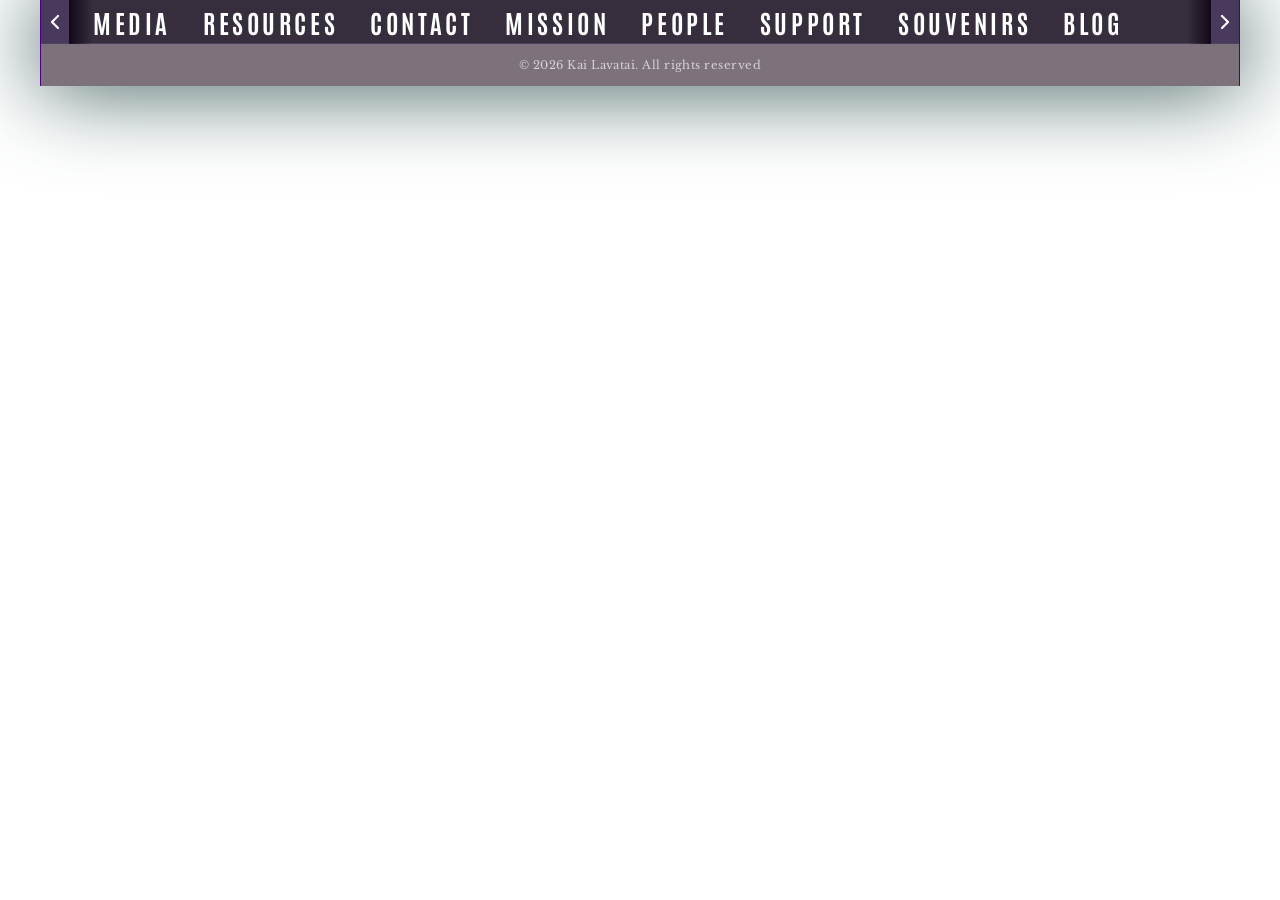
<file: souvenirs.html>
<!DOCTYPE html>
<html lang="en">
<head>
  <meta charset="UTF-8" />
  <meta name="viewport" content="width=device-width, initial-scale=1.0" />
  <meta name="description" content="Kai Lavatai — Christian synthpop & vaporwave music ministry. Gospel-rooted music wherever you stream." />
  <title>Kai Lavatai — Claim The Word</title>

  <!-- Google Fonts -->
  <link rel="preconnect" href="https://fonts.googleapis.com" />
  <link rel="preconnect" href="https://fonts.gstatic.com" crossorigin />
  <link href="https://fonts.googleapis.com/css2?family=Antonio:wght@400;700&family=Dancing+Script:wght@500;700&family=Libre+Baskerville:ital,wght@0,400;0,700;1,400&display=swap" rel="stylesheet" />

  <link rel="stylesheet" href="css/style.css" />
</head>
<body>
<div id="master-wrapper">
  <!-- ============================================================
       NAV — scrolling pill nav; press-hold-scroll on desktop & mobile
       ============================================================ -->
  <nav id="nav" aria-label="Main navigation">
    <button id="nav-menu-scroll-left-button" aria-label="Scroll navigation left" tabindex="0">
      <svg viewBox="0 0 10 16" width="10" height="16" aria-hidden="true">
        <path d="M8 2 L2 8 L8 14" stroke="white" stroke-width="2.2" fill="none" stroke-linecap="round" stroke-linejoin="round"/>
      </svg>
    </button>
    <div id="nav-menu-scroll-container">
      <ul id="nav-menu-ul" role="list">
        <li id="nav-menu-ul-media_li"><a href="index.html#header">Media</a></li>
        <li id="nav-menu-ul-resources_li"><a href="resources.html">Resources</a></li>
        <li id="nav-menu-ul-contact_li"><a href="index.html#contact-section">Contact</a></li>
        <li id="nav-menu-ul-mission_li"><a href="index.html#missions-section">Mission</a></li>
        <li id="nav-menu-ul-people_li"><a href="index.html#people-section">People</a></li>
        <li id="nav-menu-ul-support_li"><a href="index.html#contact-section">Support</a></li>
        <li id="nav-menu-ul-souvenirs_li"><a href="souvenirs.html">Souvenirs</a></li>
        <li id="nav-menu-ul-blog_li" class="nav-active"><a href="blog.html">Blog</a></li>
      </ul>
    </div>
    <button id="nav-menu-scroll-right-button" aria-label="Scroll navigation right" tabindex="0">
      <svg viewBox="0 0 10 16" width="10" height="16" aria-hidden="true">
        <path d="M2 2 L8 8 L2 14" stroke="white" stroke-width="2.2" fill="none" stroke-linecap="round" stroke-linejoin="round"/>
      </svg>
    </button>
  </nav>



  <!-- ============================================================
       MAIN — meshgradient13 background: #550044, #2a2aff, #ac939d, #87decd
       All sections within share this full-bleed background
       ============================================================ -->
  <main id="main">

    <!-- PARALLAX BLOB LAYERS for main mesh gradient approximation -->
    <div class="blob-layer blob-main-1" aria-hidden="true"></div>
    <div class="blob-layer blob-main-2" aria-hidden="true"></div>
    <div class="blob-layer blob-main-3" aria-hidden="true"></div>
    <div class="blob-layer blob-main-4" aria-hidden="true"></div>
	<section id="myShop">
		<script>
			var spread_shop_config = {
				shopName: 'claimtheword',
				locale: 'us_US',
				prefix: 'https://claimtheword.myspreadshop.com',
				baseId: 'myShop'
			};
		</script>
		<script type="text/javascript"
		        src="https://claimtheword.myspreadshop.com/shopfiles/shopclient/shopclient.nocache.js">
		</script>
	</section>
  </main><!-- /#main -->

  <!-- ============================================================
       FOOTER — minimal, full-bleed, #483745 ~71% opacity
       Single line, no links, no logo
       ============================================================ -->
  <footer id="footer">
    <h6 id="footer-copyright-statement-text">
      &copy; 2026 Kai Lavatai. All rights reserved
    </h6>
  </footer>
</div> <!-- #master-wrapper end -->
  <!-- Hidden HTML5 audio element -->
  <audio id="audio-player" preload="none"></audio>

  <script src="js/main.js"></script>
</body>
</html>
</file>
<file: css/style.css>
/* =============================================================
   KAI LAVATAI — CLAIM THE WORD
   css/style.css
   All hex values taken directly from SVG source files.
   Mesh gradients approximated as layered radial-gradients
   using the four corner stop values per spec comment.
   ============================================================= */

/* ─────────────────────────────────────────────────────────────
   GOOGLE FONTS — Antonio / Libre Baskerville / Dancing Script
   (imported in <head>; declared here for fallback reference)
   ───────────────────────────────────────────────────────────── */

/* ─────────────────────────────────────────────────────────────
   CSS CUSTOM PROPERTIES — all from SVG source
   ───────────────────────────────────────────────────────────── */
:root {
  /* ── Gradient corner stops ── */

  /* meshgradient8 (header) — 4 corner stops */
  --mesh8-tl:   #aaaaff;   /* top-left */
  --mesh8-tr:   #330080;   /* top-right */
  --mesh8-bl:   #ff80e5;   /* bottom-left */
  --mesh8-br:   #8d5fd3;   /* bottom-right */

  /* meshgradient13 (main) — 4 corner stops */
  --mesh13-tl:  #550044;   /* top-left */
  --mesh13-tr:  #2a2aff;   /* top-right */
  --mesh13-bl:  #ac939d;   /* bottom-left */
  --mesh13-br:  #87decd;   /* bottom-right */

  /* linearGradient24 (resources article bg base) */
  --lg24-start: rgba(255,128,229, 0.7613169);   /* #ff80e5 at 76% */
  --lg24-end:   rgba(255,128,229, 0);

  /* linearGradient25 = lg24 applied left→right (resources article) */
  /* linearGradient26 (mission overlay) */
  --lg26-start: rgba(212,0,170, 0.32915362);    /* #d400aa */
  --lg26-end:   rgba(212,0,170, 0);

  /* linearGradient28 (mission article bg base) */
  --lg28-start: rgba(255,176,128, 0.34979424);  /* #ffb080 */
  --lg28-end:   rgba(255,230,128, 0);           /* #ffe680 */

  /* linearGradient396 (volume indicator) */
  --vol-fill:   #d994ff;
  --vol-empty:  transparent;

  /* linearGradient71 / radialGradient72 (seek thumb) */
  --thumb-start: #ff2fff;
  --thumb-end:   #ffc600;

  /* radialGradient1 / radialGradient5 (CD circles) */
  --cd-inner:   #8d5fd3;
  --cd-outer:   #a793ac;

  /* ── Named UI colors ── */
  --color-aaccff:       #aaccff;
  --color-player-btn-a: rgba(141,95,211,0.69);   /* #8d5fd3 ~69% */
  --color-player-btn-b: rgba(151,108,206,0.687);  /* #976cce ~69% */
  --color-player-btn-c: rgba(150,106,207,0.69);   /* #966acf ~69% */
  --color-music-store-dark: rgba(28,31,36,0.206897);  /* #1c1f24 ~21% */
  --color-store-sign-bg:    #4475ea;
  --color-contact-section-bg: rgba(170,255,170,0.24); /* #aaffaa ~24% */
  --color-people-section-bg:  rgba(255,230,128,0.153605); /* #ffe680 ~15% */
  --color-footer-bg:    rgba(72,55,69,0.711599);  /* #483745 ~71% */
  --color-track-fill:   #d994ff;
  --color-track-stroke: #ffd79a;

  /* ── Typography ── */
  --font-heading:   'Antonio', sans-serif;           /* headings, nav, all-caps */
  --font-body:      'Baskerville Old Face', 'Libre Baskerville', Georgia, serif;
  --font-script:    'Mistral', 'Dancing Script', cursive;  /* subheadings, column headers */

  /* ── Spacing & radius ── */
  --nav-height: 44px;
  --section-pad-v: clamp(3rem, 7vw, 6rem);
  --section-pad-h: clamp(1.25rem, 5vw, 4rem);
}

/* ─────────────────────────────────────────────────────────────
   RESET & BASE
   ───────────────────────────────────────────────────────────── */
*, *::before, *::after {
  box-sizing: border-box;
  margin: 0;
  padding: 0;
}

html {
  scroll-behavior: smooth;
  font-size: 16px;
}

body {
  font-family: var(--font-body);
  overflow-x: hidden;
  background: #ffffff;
  /*background-image: url('/images/news.png');*/
  background-attachment: fixed;
  back
  color: #fff;
  position: relative;
  display: flex;
  flex-direction: column;
  align-items: center; /* horizontally centers #master-wrapper */

}
#master-wrapper {
  width: 100%;
  max-width: 1200px;
  display: flex;
  flex-direction: column;
	overflow-x: visible;
	box-shadow: 0px 0px 90px DarkSlateGray;
	border-left:1px solid Indigo;
	border-right:1px solid Indigo;
	opacity: 1;
}


#main {
	overflow-x: visible;
}

a {
  color: inherit;
  text-decoration: none;
}

ul { list-style: none; }

img {
  display: block;
  max-width: 100%;
  height: auto;
  object-fit: cover;
}

button {
  cursor: pointer;
  background: none;
  border: none;
  padding: 0;
  font-family: inherit;
}

/* ─────────────────────────────────────────────────────────────
   BLOB PARALLAX LAYERS
   Absolutely positioned inside their parent sections.
   JS scrollY drives translateY at differing rates.
   filter:hue-rotate() drifts on scroll for atmospheric pastel.
   ───────────────────────────────────────────────────────────── */
.blob-layer {
  position: absolute;
  border-radius: 50%;
  pointer-events: none;
  will-change: transform, filter;
  mix-blend-mode: screen;
  z-index: 0;
}

/* Header blobs — approximate meshgradient8 (#aaaaff, #330080, #ff80e5, #8d5fd3) */
.blob-header-1 {
  width: 70vw;
  height: 70vw;
  max-width: 700px;
  max-height: 700px;
  top: -20%;
  left: -15%;
  background: radial-gradient(ellipse at center, rgba(170,170,255,0.85) 0%, rgba(51,0,128,0.5) 55%, transparent 80%);
  filter: blur(40px);
}
.blob-header-2 {
  width: 55vw;
  height: 55vw;
  max-width: 560px;
  max-height: 560px;
  top: -10%;
  right: -10%;
  background: radial-gradient(ellipse at center, rgba(255,128,229,0.75) 0%, rgba(51,0,128,0.35) 60%, transparent 80%);
  filter: blur(50px);
}
.blob-header-3 {
  width: 45vw;
  height: 45vw;
  max-width: 450px;
  max-height: 450px;
  bottom: 0;
  left: 25%;
  background: radial-gradient(ellipse at center, rgba(141,95,211,0.7) 0%, rgba(170,170,255,0.3) 60%, transparent 80%);
  filter: blur(35px);
}
.blob-header-4 {
  width: 30vw;
  height: 30vw;
  max-width: 300px;
  max-height: 300px;
  bottom: 10%;
  right: 5%;
  background: radial-gradient(ellipse at center, rgba(51,0,128,0.8) 0%, rgba(141,95,211,0.4) 55%, transparent 80%);
  filter: blur(30px);
}

/* Main section blobs — approximate meshgradient13 (#550044, #2a2aff, #ac939d, #87decd) */
.blob-main-1 {
  width: 80vw;
  height: 80vw;
  max-width: 900px;
  max-height: 900px;
  top: 5%;
  left: -20%;
  background: radial-gradient(ellipse at center, rgba(85,0,68,0.8) 0%, rgba(42,42,255,0.3) 55%, transparent 80%);
  filter: blur(60px);
}
.blob-main-2 {
  width: 65vw;
  height: 65vw;
  max-width: 750px;
  max-height: 750px;
  top: 20%;
  right: -15%;
  background: radial-gradient(ellipse at center, rgba(42,42,255,0.7) 0%, rgba(172,147,157,0.3) 55%, transparent 80%);
  filter: blur(55px);
}
.blob-main-3 {
  width: 55vw;
  height: 55vw;
  max-width: 650px;
  max-height: 650px;
  top: 50%;
  left: 15%;
  background: radial-gradient(ellipse at center, rgba(172,147,157,0.65) 0%, rgba(135,222,205,0.3) 55%, transparent 80%);
  filter: blur(50px);
}
.blob-main-4 {
  width: 60vw;
  height: 60vw;
  max-width: 700px;
  max-height: 700px;
  bottom: 0;
  right: 5%;
  background: radial-gradient(ellipse at center, rgba(135,222,205,0.6) 0%, rgba(85,0,68,0.3) 55%, transparent 80%);
  filter: blur(55px);
}

/* ─────────────────────────────────────────────────────────────
   NAV
   Scrolling pill. Press-hold-scroll while button held.
   Antonio, all-caps, white. Sticky at top of viewport.
   ───────────────────────────────────────────────────────────── */
#nav {
  position: sticky;
  top: 0;
  z-index: 3;
  display: flex;
  align-items: center;
  gap: 0;
  width: 100%;
  background: rgba(10,0,18,0.82);
  backdrop-filter: blur(12px);
  -webkit-backdrop-filter: blur(12px);
  border-bottom: 1px solid rgba(170,170,255,0.18);
  height: var(--nav-height);
  padding: 0 0px;
}
#navSecondary{
  position: relative;
  top: 0;
  z-index: 1;
  display: flex;
  align-items: center;
  gap: 0;
  width: 100%;
  background: rgba(10,0,18,0.82);
  backdrop-filter: blur(12px);
  -webkit-backdrop-filter: blur(12px);
  border-bottom: 1px solid rgba(170,170,255,0.18);
  height: var(--nav-height);
  padding: 0 0px;
}

#nav-menu-scroll-left-button,
#nav-menu-scroll-right-button {
  flex-shrink: 0;
  display: flex;
  align-items: center;
  justify-content: center;
  width: 28px;
  height: 100%;
  border-radius: 0%;
  background: rgba(141,95,211,0.22);
  transition: background 0.18s;
  z-index: 2;
}

#nav-menu-scroll-left-button:hover,
#nav-menu-scroll-right-button:hover {
  background: rgba(141,95,211,0.5);
}

#nav-menu-scroll-container {
  flex: 1;
  overflow: hidden;
  position: relative;
}

/* Fade masks at scroll edges */
#nav-menu-scroll-container::before,
#nav-menu-scroll-container::after {
  content: '';
  position: absolute;
  top: 0;
  width: 24px;
  height: 100%;
  pointer-events: none;
  z-index: 1;
}
#nav-menu-scroll-container::before {
  left: 0;
  background: linear-gradient(to right, rgba(10,0,18,0.82), transparent);
}
#nav-menu-scroll-container::after {
  right: 0;
  background: linear-gradient(to left, rgba(10,0,18,0.82), transparent);
}

#nav-menu-ul {
  display: flex;
  align-items: center;
  gap: 0;
  white-space: nowrap;
  padding: 0 8px;
  height: var(--nav-height);
  user-select: none;
  flex-direction: row;       /* Items sit side-by-side */
  justify-content: left;   /* Centers items horizontally */
}

#nav-menu-ul li a {
  display: flex;
  align-items: center;
  padding: 6px 16px;
  font-family: var(--font-heading);
  font-size: clamp(20px, 2vw, 30px);
  font-weight: 700;
  letter-spacing: 0.14em;
  text-transform: uppercase;
  color: #fff;
  border-radius: 999px;
  transition: background 0.18s, color 0.18s;
  height: 30px;
}

#nav-menu-ul li a:hover,
#nav-menu-ul li a:focus-visible {
  background: rgba(170,170,255,0.22);
  color: var(--color-aaccff);
  outline: none;
}

/* ─────────────────────────────────────────────────────────────
   HEADER
   meshgradient8 approximated: layered radial-gradients
   Corner stops: #aaaaff (TL), #330080 (TR), #ff80e5 (BL), #8d5fd3 (BR)
   ───────────────────────────────────────────────────────────── */
#header {
  position: relative;
  width: 100%;
  display: flex;
  flex-direction: column;
  justify-content: start;
  overflow: hidden;
  /* Base fallback */
  background-color: #330080;
  /* Four-corner mesh approximation */
  background:
    radial-gradient(ellipse at 0% 0%,   rgba(170,170,255,0.95) 0%, transparent 60%),
    radial-gradient(ellipse at 100% 0%,  rgba(51,0,128,0.95)   0%, transparent 55%),
    radial-gradient(ellipse at 0% 100%, rgba(255,128,229,0.90) 0%, transparent 55%),
    radial-gradient(ellipse at 100% 100%, rgba(141,95,211,0.90) 0%, transparent 55%),
    radial-gradient(ellipse at 50% 50%, rgba(141,95,211,0.5) 0%, transparent 70%);
  /* Hero image layers sit below; mesh gradient is now on ::before pseudo */
  /* background: #1a0045; */
  box-shadow: 0px 4px 20px rgba(0, 0, 0, 0.75);
  z-index: 1;
}

/* ─────────────────────────────────────────────────────────────
   HERO IMAGE CROSSFADE LAYERS
   Both layers fill the header absolutely. Only one is visible
   at a time. JS alternates which is "active" on track change.
   background-size: cover  → fills frame, no whitespace
   background-position: center center → always centered
   background-repeat: no-repeat → never tiles
   No stretching at any viewport size or aspect ratio.
   ───────────────────────────────────────────────────────────── */
.hero-layer {
  position: absolute;
  inset: 0;
  background-size: cover;
  background-position: center center;
  background-repeat: no-repeat;
  z-index: 0;
  opacity: 0;
  transition: opacity 0.75s ease-in-out;
  will-change: opacity;
}

/* Whichever layer is active becomes visible */
#header.hero-a-active #hero-layer-a,
#header.hero-b-active #hero-layer-b {
  opacity: 1;
}

/* Mesh gradient overlay — sits above hero image, below blobs.
   Preserves the purple/pink atmosphere over any photograph.
   Opacity reduced slightly vs original so hero art reads through. */
#header::before {
  content: '';
  position: absolute;
  inset: 0;
  z-index: 1;
  pointer-events: none;
  background:
    radial-gradient(ellipse at 0% 0%,   rgba(170,170,255,0.72) 0%, transparent 60%),
    radial-gradient(ellipse at 100% 0%,  rgba(51,0,128,0.72)   0%, transparent 55%),
    radial-gradient(ellipse at 0% 100%, rgba(255,128,229,0.65) 0%, transparent 55%),
    radial-gradient(ellipse at 100% 100%, rgba(141,95,211,0.65) 0%, transparent 55%),
    radial-gradient(ellipse at 50% 50%, rgba(141,95,211,0.35)  0%, transparent 70%);
}

/* ─────────────────────────────────────────────────────────────
   MUSIC PLAYER
   White semi-transparent panel. opacity: 0.179487
   ───────────────────────────────────────────────────────────── */
#music-player {
  position: relative;
  z-index: 2;
  background: rgba(255,255,255,0.179487);
  /* backdrop-filter: blur(6px);
  -webkit-backdrop-filter: blur(6px); */
  display: flex;
  flex-direction: column;
  padding: 0 0;
  /*border-bottom: 1px solid rgba(141,95,211,0.25);*/
  min-height: 80vh;          /* fills most of the header viewport */
  justify-content: flex-end; /* controls anchor to the bottom */
}

/* ── Volume Control row ── */
#music-player-volume-control {
  display: flex;
  align-items: center;
  gap: 0;
  width: 100%;
  height: 36px;
  padding: 25px 15px;
  background: rgba(82,44,117,0.404389);  /* #93aca7 ~40% */
  border-radius: 0;
    backdrop-filter: blur(3px);
  -webkit-backdrop-filter: blur(3px); 
}

#music-player-volume-control-lower-encoder,
#music-player-volume-control-raise-encoder {
  flex-shrink: 0;
  display: flex;
  align-items: center;
  justify-content: center;
  width: 32px;
  height: 32px;
  border-radius: 50%;
  background: rgba(255,255,255,0.12);
  transition: background 0.15s;
}

#music-player-volume-control-lower-encoder:hover,
#music-player-volume-control-raise-encoder:hover {
  background: rgba(255,255,255,0.28);
}

/* Volume gradient bar: linearGradient396 #d994ff → transparent */
#music-player-volume-control_indicator {
  flex: 1;
  margin: 0 8px;
  height: 6px;
  background: rgba(0,0,0,0.119122);
  border-radius: 3px;
  overflow: hidden;
  position: relative;
}

#music-player-volume-control_indicator-fill {
  height: 100%;
  width: 70%;         /* JS sets this to current volume level */
  background: linear-gradient(to right, #d994ff, transparent);
  border-radius: 3px;
  transition: width 0.12s ease;
}

/* ── Track Controls ── */
#music-player-track-controls {
  display: flex;
  align-items: center;
  justify-content: center;
  gap: 16px;
  width: 100%;
  padding: 6px 16px;
  background: rgba(172,157,51,0.131661);  /* #ac9d33 ~13% */
  min-height: 70vh;                        /* expansive field for the controls */
}

#music-player-track-controls-previous-track-button,
#music-player-track-controls-pause-button,
#music-player-track-controls-play-button,
#music-player-track-controls-next-track-button {
  display: flex;
  align-items: center;
  justify-content: center;
  border-radius: 50%;
  background: rgba(150,106,207,0.14);
  width: 44px;
  height: 44px;
  transition: background 0.15s, transform 0.1s;
}

#music-player-track-controls-play-button,
#music-player-track-controls-pause-button {
  width: 52px;
  height: 52px;
  background: rgba(141,95,211,0.22);
}

#music-player-track-controls button:hover {
  background: rgba(150,106,207,0.4);
  transform: scale(1.07);
}
#music-player-track-controls button:active {
  transform: scale(0.96);
}

/* ── Credits Row ── */
#music-player-credits-row {
  display: flex;
  align-items: stretch;
  width: 100%;
  min-height: 26px;
}

/* Left ~72%: intentional dark negative space */
#music-player-song-credits-spacer {
  flex: 0 0 0%;
  background: rgba(0,0,0,0.119122);
}

/* Right ~28%: dark semi-transparent bg, text #aaccff, Antonio */
#music-player-song-credits {
  flex: 0 0 28%;
  background: rgba(0,0,0,0.238245);
  padding: 4px 10px;
  display: flex;
  align-items: center;
}

#music-player-song-credits-text {
  display: flex;
  align-items: center;
  gap: 0;
  flex-wrap: nowrap;
  overflow: hidden;
  white-space: nowrap;
  text-overflow: ellipsis;
  font-family: var(--font-heading);
  font-size: 1.5rem;
  letter-spacing: 0.444px;
  color: var(--color-aaccff);
  line-height: 1;
}

/* Inline display: "Artist Name / Song Title" */
#music-player-song-credits-text li {
  display: inline;
}
#music-player-song-credits-text li + li::before {
  content: ' / ';
  opacity: 0.7;
}

/* ── Track Progress ── */
#music-player-track-progress {
  width: 100%;
  padding: 6px 8px 8px;
  background: rgba(0,3,3,.81);
  backdrop-filter: blur(3px);
  -webkit-backdrop-filter: blur(3px); 
  border-top: 1px rgba(33, 23, 54, 0.05) solid;
  border-bottom: 1px rgba(0, 0, 0, 0.6) solid;
}

/* Custom range slider
   Track: #d994ff fill, #ffd79a stroke
   Thumb: radialGradient72 (#ff2fff → #ffc600), star/diamond shape */
#track-seek-bar {
  -webkit-appearance: none;
  appearance: none;
  width: 100%;
  height: 7px;
  background: transparent;
  outline: none;
  cursor: pointer;
  position: relative;
}

/* WebKit track */
#track-seek-bar::-webkit-slider-runnable-track {
  width: 100%;
  height: 7px;
  background: linear-gradient(
    to right,
    #d994ff var(--seek-fill, 0%),
    rgba(217,148,255,0.22) var(--seek-fill, 0%)
  );
  border-radius: 4px;
  border: 1px solid #000000;
}

/* Firefox track */
#track-seek-bar::-moz-range-track {
  width: 100%;
  height: 7px;
  background: rgba(233,59,50,0.8);
  border-radius: 4px;
  border: 1px solid #000000;
}
#track-seek-bar::-moz-range-progress {
  height: 7px;
  background: #d994ff;
  border-radius: 4px 0 0 4px;
}

/* Thumb — diamond/star shape via clip-path */
#track-seek-bar::-webkit-slider-thumb {
  -webkit-appearance: none;
  appearance: none;
  width: 16px;
  height: 16px;
  margin-top: -5px;
  border-radius: 1px;
  background: radial-gradient(circle at center, #ffe047 0%, #f7abff 100%);
  border: 1.5px solid rgba(255,255,255,0.6);
  transform: rotate(45deg);
  cursor: pointer;
  box-shadow: 3px 3px 2px rgba(0,47,0,0.6);
  transition: transform 0.1s, box-shadow 0.1s;
}
#track-seek-bar::-webkit-slider-thumb:hover {
  transform: rotate(45deg) scale(1.2);
  box-shadow: 0 0 10px rgba(255,47,255,0.9);
}

#track-seek-bar::-moz-range-thumb {
  width: 14px;
  height: 14px;
  border-radius: 1px;
  background: radial-gradient(circle at center, #ffe047 0%, #f7abff 100%);
  border: 1.5px solid rgba(255,255,255,0.6);
  transform: rotate(45deg);
  cursor: pointer;
  box-shadow: 3px 3px 2px rgba(0,47,0,0.6);
}

/* ─────────────────────────────────────────────────────────────
   MUSIC STORE
   3-column grid. Full-bleed dark bar #1c1f24 ~21% beneath player.
   ───────────────────────────────────────────────────────────── */
#music-store {
  position: relative;
  z-index: 2;
  display: grid;
  grid-template-columns: 38fr 14fr 38fr;
  align-items: center;
  /* background: rgba(28,31,36,0.206897); */
  background: rgba(0,3,0,0.6);
  backdrop-filter: blur(7px);
  -webkit-backdrop-filter: blur(4px);
  /*border-top: 1px solid rgba(170,204,255,0.10);*/
  padding: 12px 0;
  gap: 0;
}

/* ── Mainstream outlets (Col 1) ── */
#music-store-mainstream-outlets-menu,
#music-store-direct-support-outlets-menu {
  display: flex;
  flex-direction: row;
  align-items: center;
  justify-content: end;
  gap: 10px;
  padding: 8px 12px;
}
#music-store-direct-support-outlets-menu {
  justify-content: start;
  }
#music-store-mainstream-outlets-menu li a,
#music-store-direct-support-outlets-menu li a {
  display: flex;
  flex-direction: column;
  align-items: center;
  gap: 4px;
  transition: transform 0.15s, filter 0.15s;
}

#music-store-mainstream-outlets-menu li a:hover,
#music-store-direct-support-outlets-menu li a:hover {
  transform: scale(1.1);
  filter: brightness(1.2);
}

.store-label {
  font-family: var(--font-heading);
  font-size: 0.55rem;
  letter-spacing: 0.08em;
  text-transform: uppercase;
  color: var(--color-aaccff);
  text-align: center;
  display: block;
}

/* ── Store Sign (Col 2) ── */
#store-sign {
  /* background: var(--color-store-sign-bg); */
  padding: 14px 16px 12px;
  display: flex;
  flex-direction: column;
  align-items: center;
  justify-content: center;
  gap: 4px;
  text-align: center;
  min-height: 80px;
  position: relative;
}

#music-player-store-sign {
  display: flex;
  align-items: baseline;
  gap: 6px;
  flex-wrap: nowrap;
  color: rgba(255,255,255,0.72);
  line-height: 1;
  justify-content: center;
}

.store-sign-claim,
.store-sign-word {
  font-family: var(--font-heading);
  font-size: clamp(1.1rem, 2.5vw, 1.55rem);
  font-weight: 700;
  text-transform: uppercase;
  letter-spacing: 0.07em;
}

.store-sign-the {
  font-family: var(--font-script);
  font-size: clamp(1.5rem, 3.5vw, 2.1rem);
  font-weight: 500;
  text-transform: none;
  line-height: 1;
}

/* "Christian synthpop / wherever you stream music!" */
#music-player-store-slogan {
  font-family: var(--font-script);
  font-size: clamp(0.7rem, 1.4vw, 0.92rem);
  color: #fff;
  text-align: center;
  line-height: 0.65;
  letter-spacing: 0.02em;
}

/* ─────────────────────────────────────────────────────────────
   MAIN
   meshgradient13 approximated: layered radial-gradients
   Corner stops: #550044 (TL), #2a2aff (TR), #ac939d (BL), #87decd (BR)
   ───────────────────────────────────────────────────────────── */
#main {
  position: relative;
  width: 100%;
  overflow: hidden; /* Clips blob translateY so parallax never extends document height */

  background-color: #200030;
  background:
    radial-gradient(ellipse at 0% 0%,   rgba(85,0,68,0.92)   0%, transparent 55%),
    radial-gradient(ellipse at 100% 0%,  rgba(42,42,255,0.85) 0%, transparent 55%),
    radial-gradient(ellipse at 0% 100%, rgba(172,147,157,0.75) 0%, transparent 55%),
    radial-gradient(ellipse at 100% 100%, rgba(135,222,205,0.70) 0%, transparent 55%),
    radial-gradient(ellipse at 50% 50%, rgba(85,0,68,0.45) 0%, transparent 70%),
    #1a0030;
}

/* ─────────────────────────────────────────────────────────────
   CD RASTER IMAGES
   PNG with transparent background. position:absolute bleeds
   across section boundaries. object-fit:contain, no stretching.
   ───────────────────────────────────────────────────────────── */
#fixed-background-image-CD-1,
#fixed-background-image-CD-2 {
  width: clamp(260px, 44vw, 440px);
  height: clamp(260px, 44vw, 440px);
  position: absolute;
  pointer-events: none;
  z-index: 1;
  opacity: 0.82;
  object-fit: contain;
  object-position: center;
  display: block;
  user-select: none;
  -webkit-user-drag: none;
}

/* CD-1: Resources section — left edge, bleeds into Contact below */
#fixed-background-image-CD-1 {
  bottom: -18%;
  left: -6%;
}

/* CD-2: Mission section — right edge, bleeds into Contact above */
#fixed-background-image-CD-2 {
  top: -18%;
  right: -6%;
}

/* ─────────────────────────────────────────────────────────────
   COVER ART
   Sits between volume row and transport row inside #music-player.
   Updated by JS on track change. Unsplash placeholder until
   real artwork is dropped into /images/.
   ───────────────────────────────────────────────────────────── */
#music-player-cover-art {
  display: flex;
  align-items: center;
  justify-content: flex-start;
  padding: 8px 12px 0;
  position: relative;
  z-index: 3;
}

#music-player-cover-art-img {
  width: 72px;
  min-width: 72px;
  height: 72px;
  object-fit: cover;
  border-radius: 4px;
  border: 1.5px solid rgba(217,148,255,0.55);
  box-shadow:
    0 0 0 3px rgba(141,95,211,0.22),
    0 4px 18px rgba(0,0,0,0.55);
  transition: opacity 0.25s ease, transform 0.25s ease;
  background: rgba(141,95,211,0.3);
  display: block;
  margin-bottom: 5px;
}

/* Spin briefly on track change — JS toggles this class */
#music-player-cover-art-img.cover-spin {
  animation: coverSpin 0.35s ease-out forwards;
}

@keyframes coverSpin {
  0%   { transform: rotate(0deg)   scale(1);    opacity: 1; }
  40%  { transform: rotate(-8deg)  scale(0.93); opacity: 0.6; }
  100% { transform: rotate(0deg)   scale(1);    opacity: 1; }
}

/* ─────────────────────────────────────────────────────────────
   RESOURCES SECTION
   CSS Grid: figure left ~55%, article right ~45%
   ───────────────────────────────────────────────────────────── */
#resources-section {
  position: relative;
  display: grid;
  grid-template-columns: 55fr 45fr;
  align-items: stretch;
  min-height: 100vh;
  padding: 0;
  gap: 0;
  overflow-x: visible;
}

#resources-figure {
  position: relative;
  z-index: 2;
  margin: 0;
  overflow-x: visible;
}

#resources-figure-image {
  width: 100%;
  height: 100%;
  min-height: 100vh;
  object-fit: cover;
  display: block;
  filter: brightness(1) invert(0);
  overflow-x: visible;
}

#resources-article {
  position: relative;
  z-index: 2;
  padding: clamp(3rem, 7vw, 6rem) clamp(1.25rem, 5vw, 4rem);
  /* linearGradient25: #ff80e5 76% → transparent, left to right */
  background: linear-gradient(to right, rgba(54, 6, 35,0.7613169) 0%, rgba(5, 49, 73,0.8) 100%);
  display: flex;
  flex-direction: column;
  gap: 1rem;
  justify-content: center;
}

#resources-article-subheading {
  font-family: var(--font-heading);
  font-size: 0.75rem;
  font-weight: 700;
  text-transform: uppercase;
  letter-spacing: 0.18em;
  color: rgba(255,255,255,0.724138);

}

#resources-article-heading,
#mission-article-heading,
#people-article-heading,
#contact-heading {
  font-family: var(--font-script);
  font-size: clamp(2.4rem, 6vw, 4.2rem);
  font-weight: 500;
  color: rgba(255,255,255,0.724138);
  text-shadow: 0 1px 3px rgba(0,0,0,0.45);
  line-height: 0.9;
  letter-spacing: 0;
    text-align: center;
}
#resources-article-subheading,
#mission-article-subheading,
#people-article-subheading,
#contact-article-subheading {
    text-align: center;
}

#resources-article-text,
#mission-article-text {
  font-family: var(--font-body);
  font-size: clamp(0.88rem, 1.5vw, 1rem);
  line-height: 1.68;
  color: rgba(255,255,255,0.9);
  text-shadow: 0 1px 2px rgba(0,0,0,0.5);
}

.button-link-main-page {
	text-align: center;
}

/* Pill button — white fill, black stroke, Antonio spaced caps */
#resources-article-button,
#mission-article-button {
  display: inline-flex;
  align-items: center;
  justify-content: center;
  padding: 8px 28px;
  align-self: center;
  background: #fff;
  color: #000;
  border: 1.5px solid #000;
  border-radius: 999px;
  font-family: var(--font-heading);
  font-size: 0.78rem;
  font-weight: 700;
  text-transform: uppercase;
  letter-spacing: 0.14em;
  cursor: pointer;
  transition: background 0.18s, color 0.18s, box-shadow 0.18s;
  text-align: center;
}

#resources-article-button:hover,
#mission-article-button:hover {
  background: rgba(141,95,211,0.9);
  color: #fff;
  border-color: #8d5fd3;
  box-shadow: 0 0 14px rgba(141,95,211,0.5);
}

/* ─────────────────────────────────────────────────────────────
   CONTACT SECTION
   Full-width heading above three equal columns
   Background: #aaffaa ~24% opacity
   ───────────────────────────────────────────────────────────── */
#contact-section {
  position: relative;
  display: grid;
  grid-template-columns: 100%;
  grid-template-rows: 100%;
  
  background: rgba(0, 51, 102, 0.33);
  background-image: url(../images/contact-section-background-image.png);
  background-attachment: cover;
  background-position-x: 50%;
  background-position-y: 50%;
  background-blend-mode: darken;
  background-repeat: no-repeat;

  min-height: 100vh;
  overflow: hidden;
}
#contact-section-guts-wraper {
	grid-column: 1 / span 1;
	grid-row: 1 / span 1;
	display: flex;
	flex-direction: column;
	align-items: center;
	justify-content: center;
	height: 100%;
	gap: 2rem;
	  /* Semi-transparent background */
	  background-color: rgba(15, 77, 31, 0.25); 
	  
	  /* The backdrop effect */
	  backdrop-filter: blur(5.5px); 
	  
	  /* Safari support prefix */
	  -webkit-backdrop-filter: blur(5.5px); 

}
#contact-heading {
  text-align: center;
  width: 100%;
}

#contact-columns-grid {
  display: grid;
  grid-template-columns: repeat(3, 1fr);
  gap: 1.5rem;
  width: 100%;
  max-width: 900px;
}

#contact-socials-menu,
#contact-support-menu,
#contact-office-menu {
  display: flex;
  flex-direction: column;
  align-items: center;
  gap: 1rem;
}

#contact-socials-menu-heading,
#contact-support-menu-heading,
#contact-office-menu-heading {
  font-family: var(--font-heading);
  text-transform: uppercase;
  letter-spacing: .3em;
  font-size: clamp(1.1rem, 2vw, 1.6rem);
  font-weight: 500;
  color: rgba(255,255,255,0.724138);
  text-align: center;
}

#contact-socials-menu-items,
#contact-support-menu-items,
#contact-office-menu-items {
  display: flex;
  flex-wrap: wrap;
  justify-content: center;
  gap: 8px;
}

/* Square icon tiles ~45×45px */
.contact-tile {
  display: flex;
  align-items: center;
  justify-content: center;
  width: 45px;
  height: 45px;
  border-radius: 8px;
  transition: transform 0.15s, filter 0.15s;
  background: rgba(255,255,255,0.05);
}

.contact-tile:hover {
  transform: scale(1.12) translateY(-2px);
  filter: drop-shadow(0 4px 8px rgba(170,204,255,0.5));
}

/* ─────────────────────────────────────────────────────────────
   MISSION SECTION
   CSS Grid: article left ~50%, figure right ~50%
   Mirror of Resources layout
   ───────────────────────────────────────────────────────────── */
#missions-section {
  position: relative;
  display: grid;
  grid-template-columns: 50fr 50fr;
  align-items: stretch;
  min-height: 100vh;
  padding: 0;
  gap: 0;
  overflow-x: visible;
}

#mission-article {
  position: relative;
  z-index: 2;
  order: 1;
  padding: clamp(3rem, 7vw, 6rem) clamp(1.25rem, 5vw, 4rem);
  /* linearGradient29: #ffb080 35% → transparent, left to right */
  background: linear-gradient(to right, rgba(75, 6, 4,0.34979424) 0%, rgba(0,0,0,.3) 100%);
  display: flex;
  flex-direction: column;
  gap: 1rem;
  justify-content: center;
}
#mission-article-text {
	text-shadow: 2px 2px 2px black;
}
#mission-article-subheading,
.mission-sub {
  font-family: var(--font-heading);
  font-size: 0.75rem;
  font-weight: 700;
  text-transform: uppercase;
  letter-spacing: 0.18em;
  color: rgba(255,255,255,0.724138);
}

#mission_figure {
  position: relative;
  z-index: 1;
  order: 2;
  margin: 0;
  overflow-x: visible;
  display: flex;
  flex-direction: column;
  justify-content: center;
  overflow-x: visible;
  padding: 2em 0;
}

#mission-figure-image {
  width: 100%;
  height: 100%;
  max-height: 700px;
  object-fit: cover;
  display: block;
  overflow-x: visible;
  filter: brightness(0) invert(1);
  opacity: 0.8;
}



/* ─────────────────────────────────────────────────────────────
   PEOPLE SECTION
   CSS Grid: figure left ~50%, article right ~50%
   Background: #ffe680 ~13% opacity (fill-opacity 0.153605)
   ───────────────────────────────────────────────────────────── */
#people-section {
  position: relative;
  display: grid;
  grid-template-columns: 50fr 50fr;
  align-items: stretch;
  min-height: 100vh;
  padding: 0;
  gap: 0;
  overflow: hidden;
  background: rgba(255,230,128,0.153605);
}

#people-figure {
  position: relative;
  z-index: 2;
  margin: 0;
  overflow: hidden;
}

#people-figure-image {
  width: 100%;
  height: 100%;
  min-height: 100vh;
  object-fit: cover;
}

#people-article {
  position: relative;
  z-index: 2;
  padding: clamp(3rem, 7vw, 6rem) clamp(1.25rem, 5vw, 4rem);
  background: rgba(255,230,128,0.08);
  display: flex;
  flex-direction: column;
  gap: 1rem;
  justify-content: center;
}

.people-intro-line {
  font-family: var(--font-heading);
  font-size: clamp(0.85rem, 1.6vw, 1rem);
  font-weight: 700;
  text-transform: uppercase;
  letter-spacing: 0.12em;
  color: rgba(255,255,255,0.7);
      text-align: center;
}

#people-article p {
  font-family: var(--font-body);
  font-size: clamp(0.88rem, 1.4vw, 0.98rem);
  line-height: 1.72;
  color: rgba(255,255,255,0.9);
  text-shadow: 0 1px 2px rgba(0,0,0,0.4);
}


#sprd-header-container .sprd-header__title, #sprd-header-container .sprd__headline {
 display: none;
}
#sprd-header-container div.sprd-header {
	display: flex;
	flex-direction: column;
	justify-content: center;
	align-items: center;
}
#sprd-basket::before {
	content: "Souvenir Shop";
    font-family: var(--font-heading);
	display: block;
	font-size: 1.5rem;
	text-transform: uppercase;
}
#sprd-startpage-teaser {
	display: none;
}
nav.sprd-burgermenu, nav.sprd-burgermenu--open, div.sprd-burgermenu__inner{
	z-index: 500 !important;
}
li.sprd-burgermenu__item--active{
	min-width: 100vw;
	padding: 0px;
}


/* ─────────────────────────────────────────────────────────────
   FOOTER
   Minimal. Full-bleed. #483745 ~71% opacity. Centered.
   ───────────────────────────────────────────────────────────── */
#footer {
  position: relative;
  z-index: 2;
  width: 100%;
  background: rgba(72,55,69,0.711599);
  padding: 14px var(--section-pad-h);
  text-align: center;
}

#footer-copyright-statement-text {
  font-family: var(--font-body);
  font-size: 0.72rem;
  font-weight: 400;
  color: rgba(255,255,255,0.68);
  letter-spacing: 0.04em;
  text-align: center;
}

/* ─────────────────────────────────────────────────────────────
   HIDDEN AUDIO ELEMENT
   ───────────────────────────────────────────────────────────── */
#audio-player {
  display: none;
}

/* ─────────────────────────────────────────────────────────────
   RESPONSIVE — TABLET (portrait and square)
   Square SVG reference: equal-column layouts collapse or reflow
   ───────────────────────────────────────────────────────────── */
@media (orientation: portrait) and (max-aspect-ratio: 1/1) {
  :root {
    --section-pad-v: clamp(2.5rem, 6vw, 4rem);
    --section-pad-h: clamp(1rem, 4vw, 2.5rem);
  }
  #nav-menu-ul {
    flex-direction: row;       /* Items sit side-by-side */
    justify-content: left;   /* Centers items horizontally */
  }
  /* Nav: tighter */
  #nav-menu-ul li a {
    padding: 5px 12px;
    font-size: 2rem;
  }

  /* Music store: 3 cols → vertical stack in middle col */
  #music-store {
    grid-template-columns: 1fr 1fr;
    grid-template-rows: auto auto;
	padding-bottom: 0px;
  }

  #music-store-mainstream-outlets-menu {
    grid-column: 1;
    grid-row: 1;
    flex-direction: row;
    flex-wrap: wrap;
    justify-content: end;
	padding-right: 4px;
  }

  #store-sign {
    grid-column: 1 / span 2;
    grid-row: 2;
    order: 3;
	display: flex;
	flex-direction: row;
	margin: 0px 0px;
	padding: 0px 0px;
	height: 1rem;
	
  }

  #music-store-direct-support-outlets-menu {
    grid-column: 2;
    grid-row: 1;
    flex-direction: row;
    flex-wrap: wrap;
    justify-content: start;
	padding-left: 4px;
  }

  /* Resources + Mission: stack vertically */
  #resources-section,
  #missions-section {
    grid-template-columns: 1fr;
    min-height: 100vh;
  }
  #resources-section{
  background-color: rgba(169, 150, 190, .5);
  }
  #resources-figure,
  #mission_figure {
    width: 100%;
	display: flex;
	flex-direction: column;
	justify-content: center;
	align-items: center;
  }

  #resources-figure-image,
  #mission-figure-image {
    height: clamp(200px, 100%, 380px);
    min-height: 0;
	overflow: visible;
  }

  #resources-article {
	background: none;
    padding: 2em 3em 4em;
	justify-content: start;
  }

  #mission-article {
    order: 1;
	background: none;
    padding: 2em 3em 4em;
	justify-content: start;
  }
  #mission_figure {
    order: 0;
  }

  /* CD circles: smaller */
  #fixed-background-image-CD-1,
  #fixed-background-image-CD-2 {
    width: clamp(160px, 30vw, 260px);
    height: clamp(160px, 30vw, 260px);
    opacity: 0.4;
  }

  /* People: stack vertically */
  #people-section {
    grid-template-columns: 1fr;
    min-height: 100vh;
  }
  #people-figure{
	  height: 100vh;
	  order: 2;
	  grid-column: 1 / 1;
    grid-row: 1;
	z-index: 1;
  }
  #people-figure-image {
    min-height: 100vh;
  }

  #people-article {
    background: rgba(45,33,111,0.45);
    padding: 2em 3em .5em;
	min-height: 50vh;
	order: 1;
    grid-column: 1 / 1;
    grid-row: 1;
	z-index: 2;
	
	  /* Semi-transparent background */
	  background-color: rgba(255, 153, 255, 0.25); 
	  
	  /* The backdrop effect */
	  backdrop-filter: blur(5.5px); 
	  
	  /* Safari support prefix */
	  -webkit-backdrop-filter: blur(5.5px);
	
  }
  #resources-article p,
  #mission-article p,
  #people-article p {
	  font-size: clamp(11pt, 3.72vw, 17pt);
  }
  #resources-article-heading,
  #mission-article-heading,
  #contact-heading,
  #people-article-heading {
	  font-size: 6rem;
	  color: lightgray;
  }
  #resources-article-subheading,
  #mission-article-subheading,
  #contact-subheading,
  #people-article-subheading {
	  font-size: 1.5rem;
	  color: lightgray;
  }
  /* Contact: 3 cols → 1 col */
  #contact-columns-grid {
    grid-template-columns: 1fr;
    gap: 1.5rem;
  }
  #contact-socials-menu-heading,
#contact-support-menu-heading,
#contact-office-menu-heading {
  font-family: var(--font-heading);
  text-transform: uppercase;
  letter-spacing: .3em;
  font-size: 1.2rem;
  font-weight: 500;
  color: rgba(255,255,255,0.724138);
  text-align: center;
}
}

/* ─────────────────────────────────────────────────────────────
   RESPONSIVE — MOBILE PORTRAIT (max-width: 540px)
   Vertical SVG reference
   ───────────────────────────────────────────────────────────── */
@media (max-width: 540px) {
  :root {
    --nav-height: 40px;
    --section-pad-v: 2rem;
    --section-pad-h: 1rem;
  }
  #nav-menu-ul {
    flex-direction: row;       /* Items sit side-by-side */
    justify-content: left;   /* Centers items horizontally */
  }
  #nav-menu-ul li a {
    padding: 4px 10px;
    font-size: 1.52rem;
    letter-spacing: 0.1em;
  }

  #music-player-track-controls-previous-track-button,
  #music-player-track-controls-next-track-button {
    width: 36px;
    height: 36px;
  }

  #music-player-track-controls-play-button,
  #music-player-track-controls-pause-button {
    width: 44px;
    height: 44px;
  }



 #music-store {
    grid-template-columns: 1fr 1fr;
    grid-template-rows: auto auto;
	padding-bottom: 0px;
  }

  #music-store-mainstream-outlets-menu {
    grid-column: 1;
    grid-row: 1;
    flex-direction: row;
    flex-wrap: wrap;
    justify-content: end;
	padding-right: 4px;
  }

  #store-sign {
    grid-column: 1 / span 2;
    grid-row: 2;
    order: 3;
	display: flex;
	flex-direction: row;
	margin: 0px 0px;
	padding: 0px 0px;
	height: 1rem;
	
  }

  #music-store-direct-support-outlets-menu {
    grid-column: 2;
    grid-row: 1;
    flex-direction: row;
    flex-wrap: wrap;
    justify-content: start;
	padding-left: 4px;
  }

  #music-player-store-sign {
    font-size: 1rem;
  }

  .store-sign-claim,
  .store-sign-word { font-size: 1rem; }
  .store-sign-the  { font-size: 1.35rem; }

  #music-player-store-slogan {
    font-size: 0.78rem;
    line-height: 1.4;
  }

  /* CD circles: hidden on smallest screens */
  #fixed-background-image-CD-1,
  #fixed-background-image-CD-2 {
    display: none;
  }

  /* Section headings */
  #resources-article-heading,
  #mission-article-heading,
  #people-article-heading,
  #contact-heading {
    font-size: clamp(2rem, 10vw, 3rem);
  }

  /* Footer */
  #footer-copyright-statement-text {
    font-size: 0.65rem;
  }

  /* Store icons: slightly smaller */
  .store-icon svg,
  .contact-tile svg {
    width: 30px;
    height: 30px;
  }

  .contact-tile {
    width: 38px;
    height: 38px;
  }
}

/* ─────────────────────────────────────────────────────────────
   FOCUS VISIBLE — accessibility
   ───────────────────────────────────────────────────────────── */
:focus-visible {
  outline: 2px solid var(--color-aaccff);
  outline-offset: 2px;
  border-radius: 3px;
}

/* ─────────────────────────────────────────────────────────────
   UTILITY
   ───────────────────────────────────────────────────────────── */
.sr-only {
  position: absolute;
  width: 1px;
  height: 1px;
  padding: 0;
  margin: -1px;
  overflow: hidden;
  clip: rect(0, 0, 0, 0);
  white-space: nowrap;
  border-width: 0;
}
</file>
